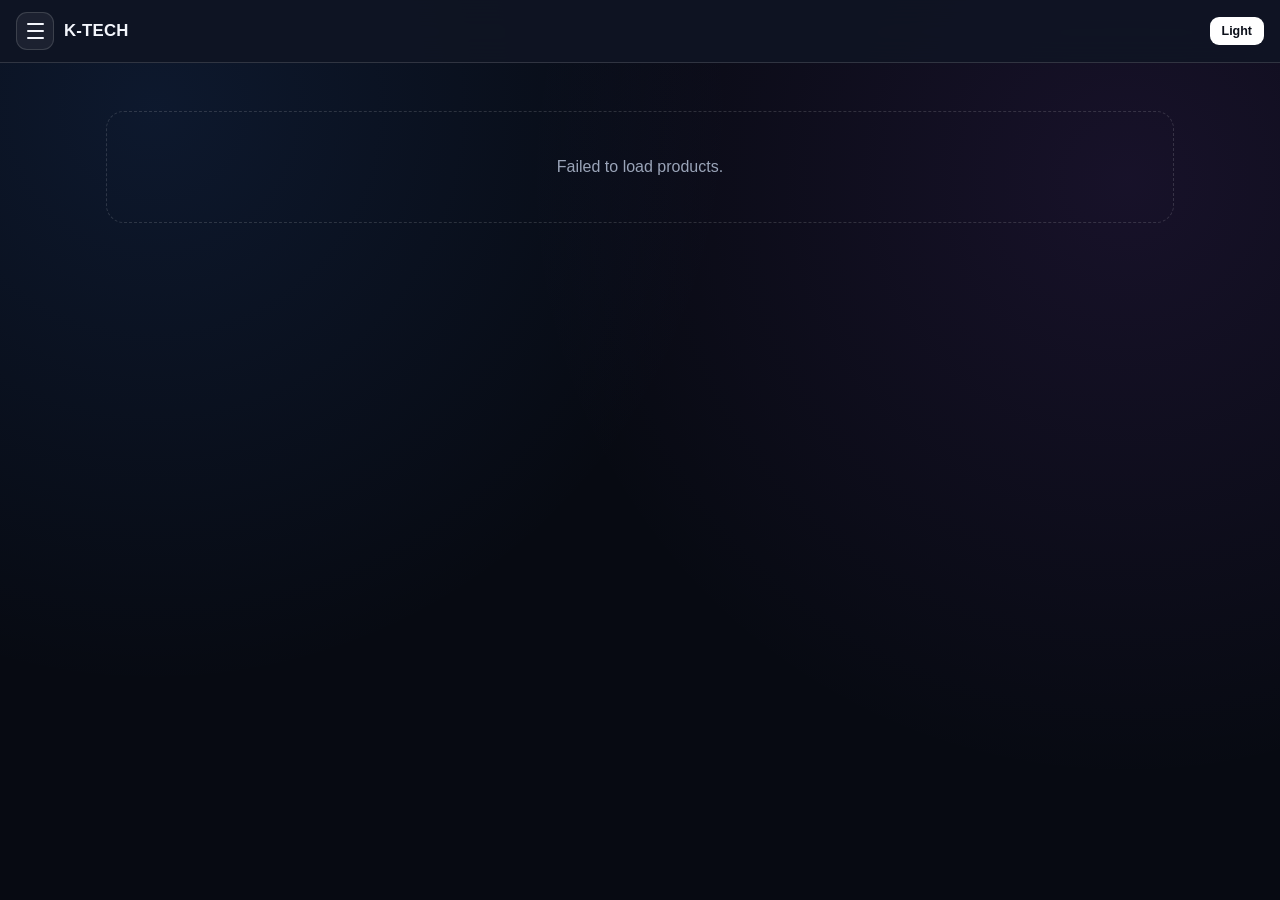
<file: index.html>
<!DOCTYPE html>
<html lang="en">
<head>
  <meta charset="UTF-8" />
  <meta name="viewport" content="width=device-width, initial-scale=1.0" />
  <title>K-TECH</title>
  <link rel="stylesheet" href="style.css" />
</head>
<body>
  <header class="topbar">
    <div class="topbar-left">
      <button id="menuBtn" class="hamburger-btn" aria-label="Menu">
        <span></span>
        <span></span>
        <span></span>
      </button>
      <div id="brandTrigger" class="brand-wrap" title="Tap 5 times for admin">
        <img id="topLogoImg" class="brand-logo-img" alt="Logo" />
        <div id="brandTitle" class="brand js-store-name">K-TECH</div>
      </div>
    </div>
    <div class="topbar-right">
      <button id="themeToggleBtn" class="btn btn-sm btn-white" onclick="toggleThemeMode()">Light</button>
      <button id="exitAdminBtn" class="btn btn-sm btn-white" style="display: none;" onclick="logoutAdmin()">Exit Admin</button>
    </div>
  </header>

  <div id="drawerBackdrop" class="drawer-backdrop"></div>
  <nav id="sideDrawer" class="side-drawer">
    <div class="drawer-title js-store-name">Menu</div>
    <a href="index.html" class="nav-link active">Catalog</a>
    <div class="drawer-section-label">Categories</div>
    <div id="drawerCategoryList" class="drawer-cat-list"></div>
    <a href="about.html" class="nav-link">About Us</a>
    <a href="contact.html" class="nav-link">Contact Us</a>
  </nav>

  <main class="container">
    <section id="adminPanel" class="glass-box" style="display: none;">
      <div style="display: flex; justify-content: space-between; align-items: center; margin-bottom: 14px;">
        <h2 style="font-size: 1.1rem;">Admin Dashboard</h2>
      </div>

      <div class="admin-tabs">
        <button class="tab-btn active" data-tab="tabProducts" onclick="switchAdminTab('tabProducts', this)">Products</button>
        <button class="tab-btn" data-tab="tabCategories" onclick="switchAdminTab('tabCategories', this)">Categories</button>
        <button class="tab-btn" data-tab="tabCustomize" onclick="switchAdminTab('tabCustomize', this)">Customize</button>
        <button class="tab-btn" data-tab="tabSettings" onclick="switchAdminTab('tabSettings', this)">Settings</button>
        <button class="tab-btn" data-tab="tabPassword" onclick="switchAdminTab('tabPassword', this)">Password</button>
      </div>

      <div id="tabProducts" class="admin-section active">
        <h3 id="prodFormHeading" style="font-size: 1rem; margin-bottom: 12px;">Add New Product</h3>
        <input id="editProdId" type="hidden" />

        <div class="form-group">
          <label for="prodTitle">Product Title</label>
          <input id="prodTitle" type="text" placeholder="Enter product title" />
        </div>

        <div class="form-group">
          <label for="prodCategory">Category</label>
          <select id="prodCategory">
            <option value="General">General</option>
          </select>
        </div>

        <div class="custom-grid-2 form-group">
          <div>
            <label for="prodMrp">MRP (Original Price)</label>
            <input id="prodMrp" type="text" placeholder="e.g. 1499" />
          </div>
          <div>
            <label for="prodPrice">Rate (Selling Price)</label>
            <input id="prodPrice" type="text" placeholder="e.g. 999" />
          </div>
        </div>

        <div class="custom-grid-2 form-group">
          <div>
            <label for="prodStockStatus">Stock Availability</label>
            <select id="prodStockStatus">
              <option value="in_stock">In Stock</option>
              <option value="out_of_stock">Out of Stock</option>
            </select>
          </div>
          <div>
            <label for="prodStockQty">Stock Quantity</label>
            <input id="prodStockQty" type="number" min="0" value="10" placeholder="Quantity" />
          </div>
        </div>

        <div class="form-group">
          <label for="prodDesc">Description</label>
          <textarea id="prodDesc" placeholder="Write full product description..."></textarea>
        </div>

        <div class="form-group">
          <label for="prodImages">Photos (Up to 4 photos, duplicate blocked)</label>
          <input id="prodImages" type="file" accept="image/*" multiple onchange="handleImagePreview(event)" />
          <div id="previewStrip" class="preview-strip"></div>
        </div>

        <div class="form-group">
          <label>Suggested Products</label>
          <div id="suggestedList" class="suggestion-checklist"></div>
        </div>

        <div style="display: flex; gap: 10px; flex-wrap: wrap;">
          <button id="saveProdBtn" class="btn btn-white" onclick="saveProduct()">Save Product</button>
          <button id="cancelEditBtn" class="btn" style="display: none;" onclick="resetProductForm()">Cancel Edit</button>
        </div>
        <p style="font-size: 0.78rem; color: var(--text-muted); margin-top: 10px;">Tip: Long-press any product card below to Edit or Delete.</p>
      </div>

      <div id="tabCategories" class="admin-section">
        <div class="form-group">
          <label for="newCategoryInput">New Category Name</label>
          <div style="display: flex; gap: 10px;">
            <input id="newCategoryInput" type="text" placeholder="e.g. Mixer Grinders, Irons" />
            <button class="btn btn-white" onclick="addCategory()">Add</button>
          </div>
        </div>
        <div id="categoryChips" class="chip-list"></div>
      </div>

      <div id="tabCustomize" class="admin-section">
        <div class="form-group">
          <label for="logoFileInput">Top Bar Company Logo</label>
          <input id="logoFileInput" type="file" accept="image/*" onchange="handleLogoUpload(event)" />
          <div id="logoPreviewBox" class="preview-strip"></div>
        </div>

        <div class="form-group">
          <label for="bannerFilesInput">Auto-Changing Hero Banner Photos (Up to 5 photos, syncs to all phones)</label>
          <input id="bannerFilesInput" type="file" accept="image/*" multiple onchange="handleBannerUpload(event)" />
          <div id="bannerPreviewBox" class="preview-strip"></div>
        </div>

        <div class="custom-grid-2 form-group">
          <div>
            <label for="custBannerSpeed">Banner Slide Speed (sec)</label>
            <input id="custBannerSpeed" type="number" min="2" max="15" value="3" />
          </div>
          <div>
            <label for="custBannerAnim">Banner Animation Style</label>
            <select id="custBannerAnim">
              <option value="smooth-slide">Smooth Slide</option>
              <option value="soft-glide">Soft Glide</option>
              <option value="gentle-fade">Gentle Fade</option>
            </select>
          </div>
        </div>

        <div class="custom-grid-2 form-group">
          <div>
            <label for="custCardRadius">Card Corner Radius (px)</label>
            <input id="custCardRadius" type="number" min="4" max="28" value="16" />
          </div>
          <div>
            <label for="custThemeMode">Default Theme Mode</label>
            <select id="custThemeMode">
              <option value="dark">Dark Theme</option>
              <option value="light">Light Theme</option>
            </select>
          </div>
        </div>

        <div class="custom-grid-2 form-group">
          <div>
            <label for="custShowBanner">Show Auto Banner</label>
            <select id="custShowBanner">
              <option value="true">Enabled</option>
              <option value="false">Hidden</option>
            </select>
          </div>
          <div>
            <label for="custShowStock">Show Stock & Qty on Cards</label>
            <select id="custShowStock">
              <option value="true">Visible</option>
              <option value="false">Hidden</option>
            </select>
          </div>
        </div>

        <div class="custom-grid-2 form-group">
          <div>
            <label for="custCompactCards">Compact Card Mode</label>
            <select id="custCompactCards">
              <option value="false">Standard</option>
              <option value="true">Compact</option>
            </select>
          </div>
          <div>
            <label for="custShowDate">Show Date on Cards</label>
            <select id="custShowDate">
              <option value="true">Visible</option>
              <option value="false">Hidden</option>
            </select>
          </div>
        </div>

        <div style="display: flex; gap: 10px; flex-wrap: wrap;">
          <button id="saveCustomizeBtn" class="btn btn-white" onclick="saveCustomization()">Save Customization</button>
          <button class="btn" onclick="resetCustomization()">Reset Defaults</button>
        </div>
      </div>

      <div id="tabSettings" class="admin-section">
        <div class="form-group">
          <label for="setStoreName">Store Name</label>
          <input id="setStoreName" type="text" />
        </div>
        <div class="form-group">
          <label for="setWhatsapp">WhatsApp Number</label>
          <input id="setWhatsapp" type="text" />
        </div>
        <div class="form-group">
          <label for="setEmail">Contact Email</label>
          <input id="setEmail" type="email" />
        </div>
        <div class="form-group">
          <label for="setAbout">About Us Content</label>
          <textarea id="setAbout"></textarea>
        </div>
        <div class="form-group">
          <label for="setContact">Contact Us Content</label>
          <textarea id="setContact"></textarea>
        </div>
        <button id="saveSettingsBtn" class="btn btn-white" onclick="saveSiteSettings()">Save Settings</button>
      </div>

      <div id="tabPassword" class="admin-section">
        <div class="form-group">
          <label for="oldPassInput">Current Password</label>
          <div class="pass-wrap">
            <input id="oldPassInput" type="password" placeholder="Enter current password" />
            <button type="button" class="pass-toggle-btn" onclick="togglePassVisibility('oldPassInput', this)">Show</button>
          </div>
        </div>
        <div class="form-group">
          <label for="newPassInput">New Password</label>
          <div class="pass-wrap">
            <input id="newPassInput" type="password" placeholder="Enter new password" />
            <button type="button" class="pass-toggle-btn" onclick="togglePassVisibility('newPassInput', this)">Show</button>
          </div>
        </div>
        <button id="changePassBtn" class="btn btn-white" onclick="changeAdminPassword()">Update Password</button>
      </div>
    </section>

    <div id="heroBannerWrap" class="hero-banner-wrap">
      <div id="heroBannerTrack" class="hero-banner-track"></div>
      <div id="heroDots" class="hero-dots"></div>
    </div>

    <div id="categoryBar" class="category-bar"></div>
    <div id="productsGrid" class="grid"></div>
  </main>

  <div id="authModal" class="modal-backdrop">
    <div class="modal-box">
      <h3 style="margin-bottom: 12px;">Admin Login</h3>
      <div class="form-group">
        <label for="adminPassInput">Password</label>
        <div class="pass-wrap">
          <input id="adminPassInput" type="password" placeholder="Enter password" />
          <button type="button" class="pass-toggle-btn" onclick="togglePassVisibility('adminPassInput', this)">Show</button>
        </div>
      </div>
      <div style="display: flex; gap: 10px; justify-content: flex-end;">
        <button class="btn" onclick="closeAuthModal()">Cancel</button>
        <button id="unlockBtn" class="btn btn-white" onclick="verifyAdminLogin()">Unlock</button>
      </div>
    </div>
  </div>

  <div id="longPressModal" class="modal-backdrop" onclick="if(event.target===this)closeLongPressModal()">
    <div class="modal-box">
      <h3 id="lpProductTitle" style="margin-bottom: 14px; font-size: 1rem;">Manage Product</h3>
      <div style="display: flex; flex-direction: column; gap: 10px;">
        <button id="lpEditBtn" class="btn btn-white">Edit Product</button>
        <button id="lpDeleteBtn" class="btn btn-danger">Delete Product</button>
        <button class="btn" onclick="closeLongPressModal()">Cancel</button>
      </div>
    </div>
  </div>

  <div id="toast" class="status-toast">
    <span id="toastText"></span>
    <button id="toastUndoBtn" class="btn btn-sm btn-white" style="display: none;" onclick="undoLastDelete()">Undo</button>
  </div>

  <script src="config.js"></script>
  <script src="api.js"></script>
  <script src="app.js"></script>
</body>
</html>
</file>
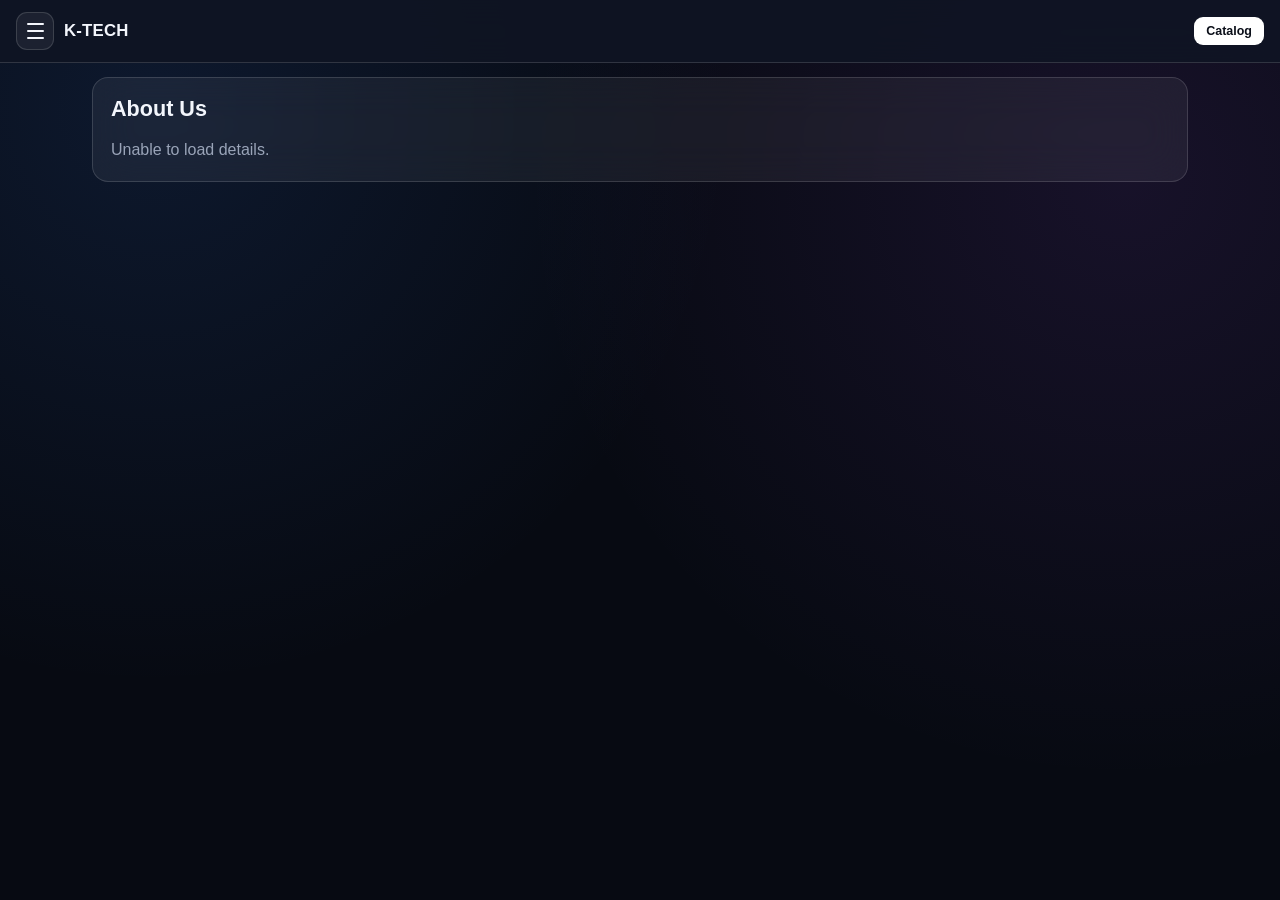
<file: about.html>
<!DOCTYPE html>
<html lang="en">
<head>
  <meta charset="UTF-8" />
  <meta name="viewport" content="width=device-width, initial-scale=1.0" />
  <title>About Us</title>
  <link rel="stylesheet" href="style.css" />
</head>
<body>
  <header class="topbar">
    <div class="topbar-left">
      <button id="menuBtn" class="hamburger-btn" aria-label="Menu">
        <span></span>
        <span></span>
        <span></span>
      </button>
      <div class="brand-wrap">
        <img id="topLogoImg" class="brand-logo-img" alt="Logo" />
        <div class="brand js-store-name">K-TECH</div>
      </div>
    </div>
    <a href="index.html" class="btn btn-sm btn-white">Catalog</a>
  </header>

  <div id="drawerBackdrop" class="drawer-backdrop"></div>
  <nav id="sideDrawer" class="side-drawer">
    <div class="drawer-title js-store-name">Menu</div>
    <a href="index.html" class="nav-link">Catalog</a>
    <a href="about.html" class="nav-link active">About Us</a>
    <a href="contact.html" class="nav-link">Contact Us</a>
  </nav>

  <main class="container">
    <section class="glass-box">
      <h1 style="font-size: 1.35rem; margin-bottom: 14px;">About Us</h1>
      <p id="aboutContent" style="color: var(--text-muted); line-height: 1.7; white-space: pre-line;">Loading...</p>
    </section>
  </main>

  <div id="toast" class="status-toast">
    <span id="toastText"></span>
    <button id="toastUndoBtn" class="btn btn-sm btn-white" style="display: none;">Undo</button>
  </div>

  <script src="config.js"></script>
  <script src="api.js"></script>
  <script>
    function cleanAboutText(raw) {
      const str = String(raw || "");
      const idx = str.indexOf("[[GLOBAL_UI_CONFIG:");
      if (idx === -1) return str;
      const end = str.indexOf("]]", idx);
      if (end === -1) return str;
      return (str.slice(0, idx) + str.slice(end + 2)).trim();
    }

    document.addEventListener("DOMContentLoaded", async () => {
      try {
        const data = await StoreAPI.fetchAll(false);
        if (data.status === "success") {
          const s = data.settings || {};
          document.title = `About Us - ${s.store_name || "K-TECH"}`;
          setupNavigation(s.store_name);
          const clean = cleanAboutText(s.about_us);
          document.getElementById("aboutContent").textContent = clean || "About Us details will be updated soon.";
        }
      } catch (e) {
        document.getElementById("aboutContent").textContent = "Unable to load details.";
      }
    });
  </script>
</body>
</html>
</file>
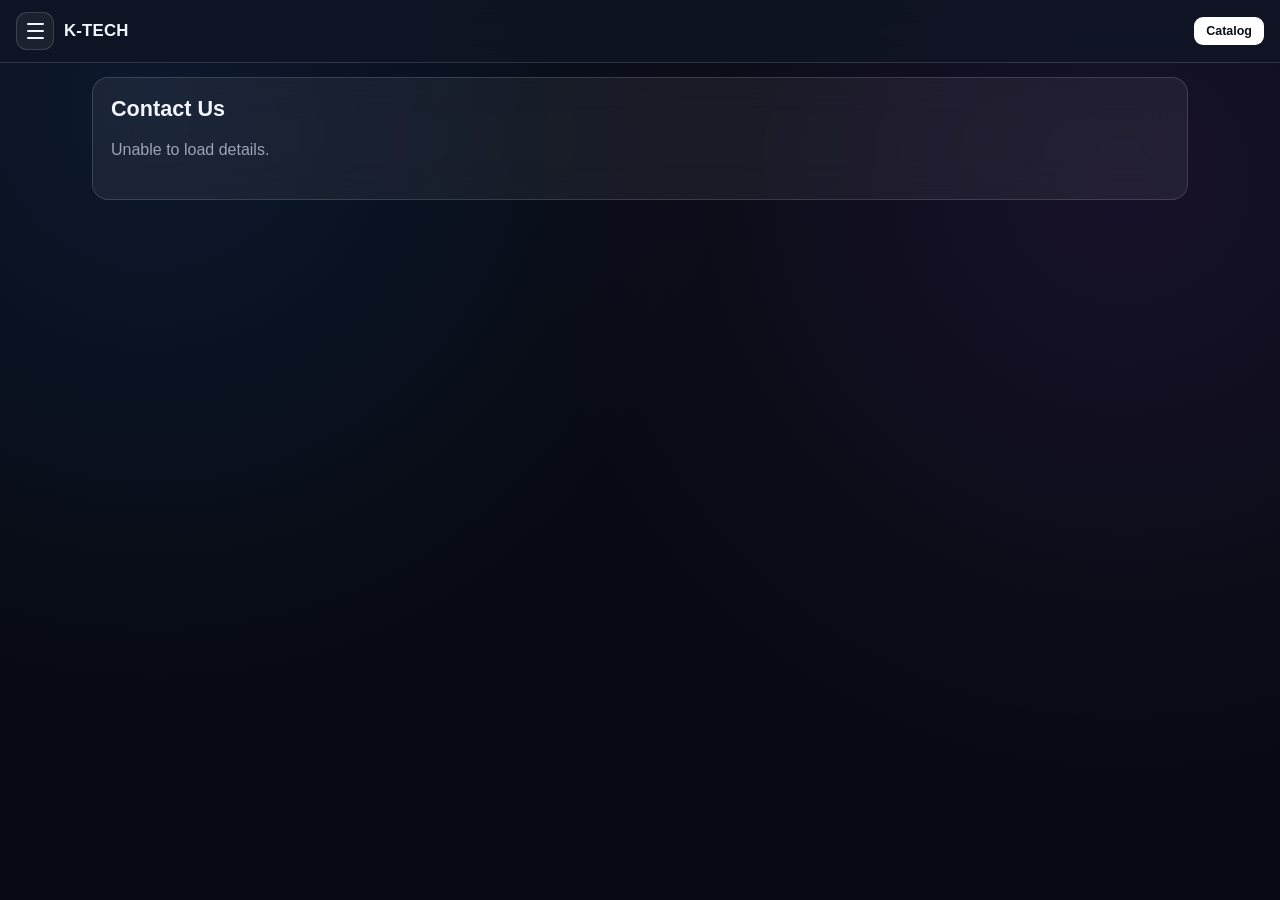
<file: contact.html>
<!DOCTYPE html>
<html lang="en">
<head>
  <meta charset="UTF-8" />
  <meta name="viewport" content="width=device-width, initial-scale=1.0" />
  <title>Contact Us</title>
  <link rel="stylesheet" href="style.css" />
</head>
<body>
  <header class="topbar">
    <div class="topbar-left">
      <button id="menuBtn" class="hamburger-btn" aria-label="Menu">
        <span></span>
        <span></span>
        <span></span>
      </button>
      <div class="brand-wrap">
        <img id="topLogoImg" class="brand-logo-img" alt="Logo" />
        <div class="brand js-store-name">K-TECH</div>
      </div>
    </div>
    <a href="index.html" class="btn btn-sm btn-white">Catalog</a>
  </header>

  <div id="drawerBackdrop" class="drawer-backdrop"></div>
  <nav id="sideDrawer" class="side-drawer">
    <div class="drawer-title js-store-name">Menu</div>
    <a href="index.html" class="nav-link">Catalog</a>
    <a href="about.html" class="nav-link">About Us</a>
    <a href="contact.html" class="nav-link active">Contact Us</a>
  </nav>

  <main class="container">
    <section class="glass-box">
      <h1 style="font-size: 1.35rem; margin-bottom: 14px;">Contact Us</h1>
      <p id="contactContent" style="color: var(--text-muted); line-height: 1.7; white-space: pre-line; margin-bottom: 18px;">Loading...</p>

      <div id="contactActions" style="display: flex; gap: 12px; flex-wrap: wrap;"></div>
    </section>
  </main>

  <div id="toast" class="status-toast">
    <span id="toastText"></span>
    <button id="toastUndoBtn" class="btn btn-sm btn-white" style="display: none;">Undo</button>
  </div>

  <script src="config.js"></script>
  <script src="api.js"></script>
  <script>
    document.addEventListener("DOMContentLoaded", async () => {
      try {
        const data = await StoreAPI.fetchAll(false);
        if (data.status === "success") {
          const s = data.settings || {};
          document.title = `Contact Us - ${s.store_name || "K-TECH"}`;
          setupNavigation(s.store_name);
          document.getElementById("contactContent").textContent = s.contact_us || "Contact details will be updated soon.";

          const actions = document.getElementById("contactActions");
          const waNum = String(s.whatsapp_number || "").replace(/\D/g, "");
          if (waNum) {
            actions.innerHTML += `<a href="https://wa.me/${waNum}" target="_blank" rel="noopener noreferrer" class="btn btn-whatsapp">Chat on WhatsApp</a>`;
          }
          if (s.contact_email) {
            actions.innerHTML += `<a href="mailto:${escapeHtml(s.contact_email)}" class="btn btn-white">Email Us</a>`;
          }
        }
      } catch (e) {
        document.getElementById("contactContent").textContent = "Unable to load details.";
      }
    });
  </script>
</body>
</html>
</file>
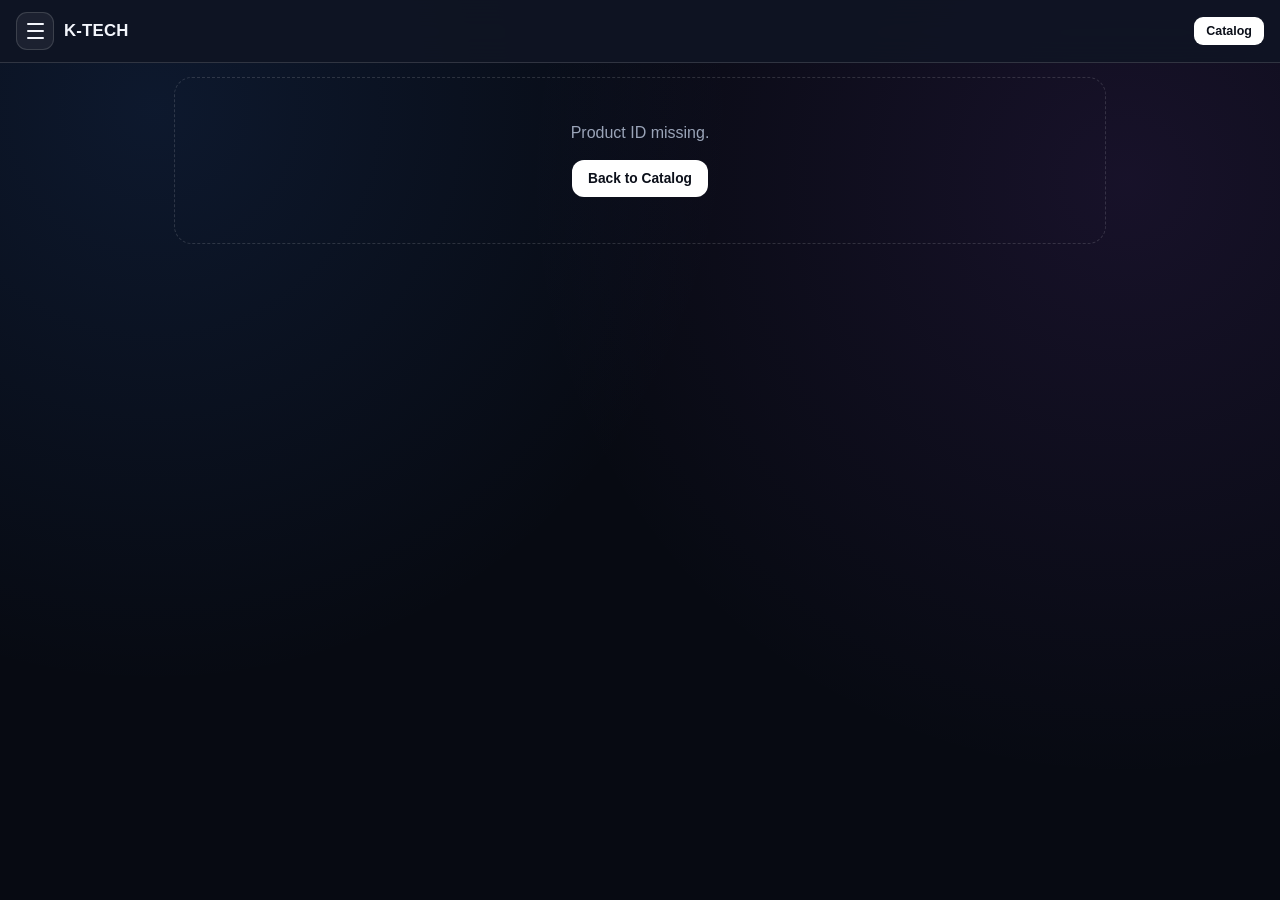
<file: product.html>
<!DOCTYPE html>
<html lang="en">
<head>
  <meta charset="UTF-8" />
  <meta name="viewport" content="width=device-width, initial-scale=1.0" />
  <title>Product Details</title>
  <link rel="stylesheet" href="style.css" />
</head>
<body>
  <header class="topbar">
    <div class="topbar-left">
      <button id="menuBtn" class="hamburger-btn" aria-label="Menu">
        <span></span>
        <span></span>
        <span></span>
      </button>
      <div class="brand-wrap">
        <img id="topLogoImg" class="brand-logo-img" alt="Logo" />
        <div class="brand js-store-name">K-TECH</div>
      </div>
    </div>
    <a href="index.html" class="btn btn-sm btn-white">Catalog</a>
  </header>

  <div id="drawerBackdrop" class="drawer-backdrop"></div>
  <nav id="sideDrawer" class="side-drawer">
    <div class="drawer-title js-store-name">Menu</div>
    <a href="index.html" class="nav-link">Catalog</a>
    <a href="about.html" class="nav-link">About Us</a>
    <a href="contact.html" class="nav-link">Contact Us</a>
  </nav>

  <main class="container-full">
    <div id="productDetailBox" class="product-page-wrap">
      <div class="empty-state">Loading product details...</div>
    </div>

    <section id="suggestedSection" style="display: none; padding: 14px 12px 24px;">
      <h2 style="font-size: 1.02rem; margin-bottom: 12px;">Suggested Products</h2>
      <div id="suggestedGrid" class="grid"></div>
    </section>
  </main>

  <div id="stickyBuyBar" class="sticky-buy-bar" style="display: none;"></div>

  <div id="toast" class="status-toast">
    <span id="toastText"></span>
    <button id="toastUndoBtn" class="btn btn-sm btn-white" style="display: none;">Undo</button>
  </div>

  <script src="config.js"></script>
  <script src="api.js"></script>
  <script src="product.js"></script>
</body>
</html>
</file>
<file: style.css>
:root {
  --bg-dark: #070a12;
  --glass: rgba(255, 255, 255, 0.06);
  --glass-strong: rgba(15, 21, 36, 0.94);
  --glass-border: rgba(255, 255, 255, 0.14);
  --text-main: #f3f6fc;
  --text-muted: #9aa4b8;
  --btn-white-bg: #ffffff;
  --btn-white-text: #0b0f19;
  --whatsapp: #22c55e;
  --danger: #ef4444;
  --card-radius: 16px;
  --banner-ease: cubic-bezier(0.22, 1, 0.36, 1);
  --banner-duration: 0.45s;
}

body.light-theme {
  --bg-dark: #f4f6fa;
  --glass: rgba(255, 255, 255, 0.92);
  --glass-strong: rgba(255, 255, 255, 0.98);
  --glass-border: rgba(15, 23, 42, 0.12);
  --text-main: #0f172a;
  --text-muted: #475569;
  --btn-white-bg: #0f172a;
  --btn-white-text: #ffffff;
}

* {
  box-sizing: border-box;
  margin: 0;
  padding: 0;
  font-family: -apple-system, BlinkMacSystemFont, "Segoe UI", Roboto, sans-serif;
  -webkit-tap-highlight-color: transparent;
  -webkit-user-select: none;
  user-select: none;
}

input,
textarea,
select {
  -webkit-user-select: text;
  user-select: text;
}

body {
  min-height: 100vh;
  background:
    radial-gradient(circle at 12% 12%, rgba(59, 130, 246, 0.12), transparent 42%),
    radial-gradient(circle at 88% 20%, rgba(168, 85, 247, 0.1), transparent 45%),
    var(--bg-dark);
  color: var(--text-main);
  padding-bottom: 86px;
  transition: background 0.25s ease, color 0.25s ease;
}

body.light-theme {
  background: var(--bg-dark);
}

body.compact-cards .card-body {
  padding: 8px;
  gap: 4px;
}

body.compact-cards .card-title {
  font-size: 0.82rem;
}

body.compact-cards .card-desc {
  display: none;
}

body.hide-dates .card-date {
  display: none;
}

/* Topbar */
.topbar {
  position: sticky;
  top: 0;
  z-index: 30;
  display: flex;
  align-items: center;
  justify-content: space-between;
  padding: 12px 16px;
  background: var(--glass-strong);
  backdrop-filter: blur(18px);
  -webkit-backdrop-filter: blur(18px);
  border-bottom: 1px solid var(--glass-border);
}

.topbar-left {
  display: flex;
  align-items: center;
  gap: 10px;
  min-width: 0;
}

.topbar-right {
  display: flex;
  align-items: center;
  gap: 8px;
}

.hamburger-btn {
  width: 38px;
  height: 38px;
  flex-shrink: 0;
  border-radius: 11px;
  border: 1px solid var(--glass-border);
  background: var(--glass);
  display: flex;
  flex-direction: column;
  justify-content: center;
  align-items: center;
  gap: 5px;
  cursor: pointer;
}

.hamburger-btn span {
  display: block;
  width: 17px;
  height: 2px;
  background: var(--text-main);
  border-radius: 2px;
}

.brand-wrap {
  display: flex;
  align-items: center;
  gap: 8px;
  cursor: pointer;
  min-width: 0;
}

.brand-logo-img {
  height: 30px;
  max-width: 110px;
  object-fit: contain;
  border-radius: 7px;
  background: #ffffff;
  padding: 2px 5px;
  display: none;
}

.brand-logo-img.visible {
  display: block;
}

.brand {
  font-size: 1.05rem;
  font-weight: 700;
  letter-spacing: 0.2px;
  white-space: nowrap;
  overflow: hidden;
  text-overflow: ellipsis;
}

/* Side Drawer & Drawer Categories */
.drawer-backdrop {
  position: fixed;
  inset: 0;
  z-index: 45;
  background: rgba(3, 5, 10, 0.72);
  backdrop-filter: blur(6px);
  display: none;
}

.drawer-backdrop.open {
  display: block;
}

.side-drawer {
  position: fixed;
  top: 0;
  left: -285px;
  width: 275px;
  height: 100vh;
  z-index: 50;
  background: var(--glass-strong);
  backdrop-filter: blur(22px);
  -webkit-backdrop-filter: blur(22px);
  border-right: 1px solid var(--glass-border);
  padding: 22px 16px;
  display: flex;
  flex-direction: column;
  gap: 8px;
  overflow-y: auto;
  transition: left 0.25s var(--banner-ease);
}

.side-drawer.open {
  left: 0;
}

.drawer-title {
  font-size: 1.05rem;
  font-weight: 700;
  padding: 6px 10px 14px;
  border-bottom: 1px solid var(--glass-border);
  margin-bottom: 4px;
}

.drawer-section-label {
  font-size: 0.75rem;
  font-weight: 700;
  text-transform: uppercase;
  letter-spacing: 0.6px;
  color: var(--text-muted);
  padding: 10px 12px 4px;
}

.drawer-cat-list {
  display: flex;
  flex-direction: column;
  gap: 4px;
  padding-bottom: 10px;
  border-bottom: 1px solid var(--glass-border);
}

.drawer-cat-btn {
  text-align: left;
  width: 100%;
  padding: 9px 14px;
  border-radius: 12px;
  border: 1px solid transparent;
  background: transparent;
  color: var(--text-main);
  font-size: 0.88rem;
  font-weight: 600;
  cursor: pointer;
}

.drawer-cat-btn.active,
.drawer-cat-btn:hover {
  background: var(--glass);
  border-color: var(--glass-border);
}

.nav-link {
  display: block;
  padding: 11px 14px;
  border-radius: 14px;
  color: var(--text-main);
  text-decoration: none;
  font-weight: 600;
  font-size: 0.94rem;
  background: rgba(255, 255, 255, 0.03);
  border: 1px solid transparent;
}

.nav-link.active,
.nav-link:hover {
  background: var(--glass);
  border-color: var(--glass-border);
}

/* Containers & Buttons */
.container {
  max-width: 1120px;
  margin: 14px auto;
  padding: 0 12px;
}

.container-full {
  max-width: 960px;
  margin: 0 auto;
  padding: 0;
}

.btn {
  border: 1px solid var(--glass-border);
  background: var(--glass);
  color: var(--text-main);
  padding: 10px 15px;
  border-radius: 12px;
  font-size: 0.86rem;
  font-weight: 600;
  cursor: pointer;
  text-decoration: none;
  display: inline-flex;
  align-items: center;
  justify-content: center;
  gap: 6px;
  transition: transform 0.14s var(--banner-ease), opacity 0.2s ease;
}

.btn:active {
  transform: scale(0.96);
}

.btn:disabled {
  opacity: 0.55;
  cursor: not-allowed;
}

.btn-white {
  background: var(--btn-white-bg);
  color: var(--btn-white-text);
  border-color: var(--glass-border);
  font-weight: 700;
}

.btn-whatsapp {
  background: var(--whatsapp);
  color: #052e16;
  border-color: rgba(255, 255, 255, 0.25);
  font-weight: 700;
  flex: 1;
  padding: 12px 16px;
  font-size: 0.96rem;
}

.btn-danger {
  background: rgba(239, 68, 68, 0.18);
  border-color: rgba(239, 68, 68, 0.45);
  color: #fca5a5;
}

.btn-sm {
  padding: 6px 11px;
  font-size: 0.78rem;
  border-radius: 9px;
}

/* Swipeable & Smooth-Animated Hero Banner */
.hero-banner-wrap {
  position: relative;
  width: 100%;
  aspect-ratio: 16 / 8;
  max-height: 240px;
  border-radius: var(--card-radius);
  overflow: hidden;
  border: 1px solid var(--glass-border);
  background: var(--glass);
  margin-bottom: 14px;
  display: none;
}

.hero-banner-wrap.active {
  display: block;
}

.hero-banner-track {
  display: flex;
  width: 100%;
  height: 100%;
  overflow-x: auto;
  scroll-snap-type: x mandatory;
  scroll-behavior: smooth;
  scrollbar-width: none;
}

.hero-banner-track::-webkit-scrollbar {
  display: none;
}

.hero-banner-slide {
  flex: 0 0 100%;
  width: 100%;
  height: 100%;
  scroll-snap-align: start;
  transition: transform var(--banner-duration) var(--banner-ease), opacity var(--banner-duration) var(--banner-ease);
}

.hero-banner-slide img {
  width: 100%;
  height: 100%;
  object-fit: cover;
  display: block;
}

.hero-dots {
  position: absolute;
  bottom: 8px;
  left: 50%;
  transform: translateX(-50%);
  display: flex;
  gap: 6px;
  padding: 4px 8px;
  border-radius: 999px;
  background: rgba(7, 10, 18, 0.6);
  z-index: 2;
}

.hero-dot {
  width: 6px;
  height: 6px;
  border-radius: 999px;
  background: rgba(255, 255, 255, 0.45);
  cursor: pointer;
  transition: all 0.25s var(--banner-ease);
}

.hero-dot.active {
  width: 16px;
  background: #ffffff;
}

/* Category Pills */
.category-bar {
  display: flex;
  gap: 8px;
  overflow-x: auto;
  padding-bottom: 6px;
  margin-bottom: 14px;
  scrollbar-width: none;
}

.category-bar::-webkit-scrollbar {
  display: none;
}

.cat-pill {
  padding: 7px 14px;
  border-radius: 999px;
  border: 1px solid var(--glass-border);
  background: var(--glass);
  color: var(--text-muted);
  font-size: 0.84rem;
  font-weight: 600;
  white-space: nowrap;
  cursor: pointer;
}

.cat-pill.active {
  background: var(--btn-white-bg);
  color: var(--btn-white-text);
  border-color: var(--glass-border);
  font-weight: 700;
}

/* 2-Column Mobile Grid */
.grid {
  display: grid;
  grid-template-columns: repeat(2, 1fr);
  gap: 10px;
}

@media (min-width: 768px) {
  .grid {
    grid-template-columns: repeat(auto-fill, minmax(240px, 1fr));
    gap: 16px;
  }
}

.card {
  border-radius: var(--card-radius);
  overflow: hidden;
  background: var(--glass);
  border: 1px solid var(--glass-border);
  backdrop-filter: blur(16px);
  -webkit-backdrop-filter: blur(16px);
  display: flex;
  flex-direction: column;
  cursor: pointer;
  transition: transform 0.14s var(--banner-ease);
}

.card:active {
  transform: scale(0.985);
}

.card-img-wrap {
  position: relative;
  width: 100%;
  aspect-ratio: 1 / 1;
  background: rgba(255, 255, 255, 0.04);
  overflow: hidden;
}

.card-img-wrap img {
  width: 100%;
  height: 100%;
  object-fit: cover;
  display: block;
}

.badge-top {
  position: absolute;
  top: 8px;
  left: 8px;
  padding: 3px 8px;
  border-radius: 999px;
  font-size: 0.68rem;
  font-weight: 600;
  background: rgba(9, 12, 20, 0.82);
  color: #f3f6fc;
  border: 1px solid rgba(255, 255, 255, 0.16);
  max-width: 85%;
  white-space: nowrap;
  overflow: hidden;
  text-overflow: ellipsis;
}

.badge-bottom {
  position: absolute;
  right: 8px;
  bottom: 8px;
  padding: 3px 7px;
  border-radius: 999px;
  font-size: 0.68rem;
  background: rgba(9, 12, 20, 0.82);
  color: #f3f6fc;
  border: 1px solid rgba(255, 255, 255, 0.16);
}

.card-body {
  padding: 10px;
  display: flex;
  flex-direction: column;
  gap: 5px;
  flex: 1;
}

.stock-tag {
  font-size: 0.72rem;
  font-weight: 700;
}

.stock-in {
  color: #16a34a;
}

body:not(.light-theme) .stock-in {
  color: #4ade80;
}

.stock-out {
  color: #dc2626;
}

body:not(.light-theme) .stock-out {
  color: #f87171;
}

/* Highlighted Rate & Strikethrough MRP */
.price-highlight-box {
  display: flex;
  align-items: center;
  gap: 7px;
  flex-wrap: wrap;
  padding: 5px 8px;
  border-radius: 9px;
  background: rgba(34, 197, 94, 0.14);
  border: 1px solid rgba(34, 197, 94, 0.35);
  margin: 2px 0;
}

body.light-theme .price-highlight-box {
  background: rgba(22, 163, 74, 0.1);
  border-color: rgba(22, 163, 74, 0.35);
}

.rate-pill {
  font-size: 0.92rem;
  font-weight: 800;
  color: #4ade80;
  letter-spacing: 0.2px;
}

body.light-theme .rate-pill {
  color: #15803d;
}

.mrp-strike {
  font-size: 0.78rem;
  font-weight: 600;
  color: #f87171;
  text-decoration: line-through;
  text-decoration-thickness: 1.8px;
}

body.light-theme .mrp-strike {
  color: #dc2626;
}

.card-title {
  font-size: 0.88rem;
  font-weight: 700;
  line-height: 1.3;
  display: -webkit-box;
  -webkit-line-clamp: 2;
  -webkit-box-orient: vertical;
  overflow: hidden;
}

.card-desc {
  font-size: 0.76rem;
  color: var(--text-muted);
  line-height: 1.35;
  display: -webkit-box;
  -webkit-line-clamp: 2;
  -webkit-box-orient: vertical;
  overflow: hidden;
}

.card-footer {
  margin-top: auto;
  padding-top: 4px;
  display: flex;
  align-items: center;
  justify-content: space-between;
  gap: 6px;
}

.card-date {
  font-size: 0.7rem;
  color: var(--text-muted);
}

/* Glass Panels & Forms */
.glass-box {
  padding: 18px;
  border-radius: var(--card-radius);
  background: var(--glass);
  border: 1px solid var(--glass-border);
  backdrop-filter: blur(20px);
  -webkit-backdrop-filter: blur(20px);
  margin-bottom: 20px;
}

.form-group {
  margin-bottom: 14px;
}

label {
  display: block;
  font-size: 0.84rem;
  color: var(--text-muted);
  margin-bottom: 6px;
}

input[type="text"],
input[type="password"],
input[type="email"],
input[type="number"],
select,
textarea {
  width: 100%;
  padding: 11px 14px;
  border-radius: 13px;
  border: 1px solid var(--glass-border);
  background: var(--glass-strong);
  color: var(--text-main);
  font-size: 0.94rem;
  outline: none;
}

.pass-wrap {
  position: relative;
  display: flex;
  align-items: center;
}

.pass-toggle-btn {
  position: absolute;
  right: 8px;
  padding: 5px 10px;
  border-radius: 8px;
  border: 1px solid var(--glass-border);
  background: var(--btn-white-bg);
  color: var(--btn-white-text);
  font-size: 0.75rem;
  font-weight: 700;
  cursor: pointer;
}

textarea {
  min-height: 92px;
  resize: vertical;
}

.admin-tabs {
  display: flex;
  gap: 8px;
  flex-wrap: wrap;
  margin-bottom: 18px;
  padding-bottom: 12px;
  border-bottom: 1px solid var(--glass-border);
}

.tab-btn {
  padding: 8px 14px;
  border-radius: 12px;
  border: 1px solid var(--glass-border);
  background: var(--glass);
  color: var(--text-muted);
  font-weight: 600;
  font-size: 0.85rem;
  cursor: pointer;
}

.tab-btn.active {
  background: var(--btn-white-bg);
  color: var(--btn-white-text);
  font-weight: 700;
}

.admin-section {
  display: none;
}

.admin-section.active {
  display: block;
}

.custom-grid-2 {
  display: grid;
  grid-template-columns: 1fr 1fr;
  gap: 10px;
}

.preview-strip {
  display: flex;
  gap: 10px;
  flex-wrap: wrap;
  margin-top: 10px;
}

.preview-strip img {
  width: 68px;
  height: 68px;
  object-fit: cover;
  border-radius: 12px;
  border: 1px solid var(--glass-border);
}

.suggestion-checklist {
  max-height: 150px;
  overflow-y: auto;
  border: 1px solid var(--glass-border);
  border-radius: 13px;
  padding: 10px;
  background: var(--glass);
  display: flex;
  flex-direction: column;
  gap: 8px;
}

.check-item {
  display: flex;
  align-items: center;
  gap: 8px;
  font-size: 0.88rem;
  color: var(--text-main);
  cursor: pointer;
}

.chip-list {
  display: flex;
  flex-wrap: wrap;
  gap: 8px;
  margin-top: 12px;
}

.chip {
  display: inline-flex;
  align-items: center;
  gap: 6px;
  padding: 5px 11px;
  border-radius: 999px;
  background: var(--glass);
  border: 1px solid var(--glass-border);
  font-size: 0.8rem;
}

.chip button {
  background: none;
  border: none;
  color: #ef4444;
  font-weight: 700;
  cursor: pointer;
}

/* Swipeable Product Detail Gallery */
.product-page-wrap {
  width: 100%;
  overflow-x: hidden;
}

.swipe-carousel {
  display: flex;
  flex-direction: row;
  overflow-x: auto;
  overflow-y: hidden;
  scroll-snap-type: x mandatory;
  scroll-behavior: smooth;
  scrollbar-width: none;
  width: 100%;
  max-height: 360px;
  background: var(--glass);
}

.swipe-carousel::-webkit-scrollbar {
  display: none;
}

.swipe-slide {
  flex: 0 0 100%;
  min-width: 100%;
  max-width: 100%;
  height: 360px;
  scroll-snap-align: start;
  display: flex;
  align-items: center;
  justify-content: center;
  overflow: hidden;
}

.swipe-slide img {
  width: 100%;
  height: 100%;
  object-fit: contain;
  display: block;
}

.carousel-dots {
  display: flex;
  justify-content: center;
  align-items: center;
  gap: 7px;
  padding: 10px 0 6px;
}

.carousel-dot {
  width: 7px;
  height: 7px;
  border-radius: 999px;
  background: var(--text-muted);
  opacity: 0.4;
  transition: all 0.25s var(--banner-ease);
}

.carousel-dot.active {
  width: 18px;
  background: var(--text-main);
  opacity: 1;
}

.product-info-body {
  padding: 14px 16px 24px;
}

.sticky-buy-bar {
  position: fixed;
  left: 0;
  right: 0;
  bottom: 0;
  z-index: 40;
  display: flex;
  align-items: center;
  gap: 10px;
  padding: 10px 14px;
  background: var(--glass-strong);
  backdrop-filter: blur(18px);
  -webkit-backdrop-filter: blur(18px);
  border-top: 1px solid var(--glass-border);
}

/* Modal & Toast */
.modal-backdrop {
  position: fixed;
  inset: 0;
  z-index: 60;
  display: none;
  align-items: center;
  justify-content: center;
  padding: 18px;
  background: rgba(4, 6, 12, 0.75);
  backdrop-filter: blur(12px);
}

.modal-backdrop.open {
  display: flex;
}

.modal-box {
  width: 100%;
  max-width: 420px;
  padding: 22px;
  border-radius: 22px;
  background: var(--glass-strong);
  border: 1px solid var(--glass-border);
}

.status-toast {
  position: fixed;
  left: 50%;
  bottom: 76px;
  transform: translateX(-50%);
  z-index: 90;
  padding: 10px 16px;
  border-radius: 14px;
  background: var(--glass-strong);
  color: var(--text-main);
  border: 1px solid var(--glass-border);
  font-size: 0.86rem;
  display: none;
  align-items: center;
  gap: 12px;
  max-width: 92vw;
  box-shadow: 0 8px 24px rgba(0, 0, 0, 0.28);
}

.status-toast.show {
  display: flex;
}

.empty-state {
  text-align: center;
  padding: 46px 20px;
  color: var(--text-muted);
  border: 1px dashed var(--glass-border);
  border-radius: 18px;
  margin: 14px;
}
</file>
